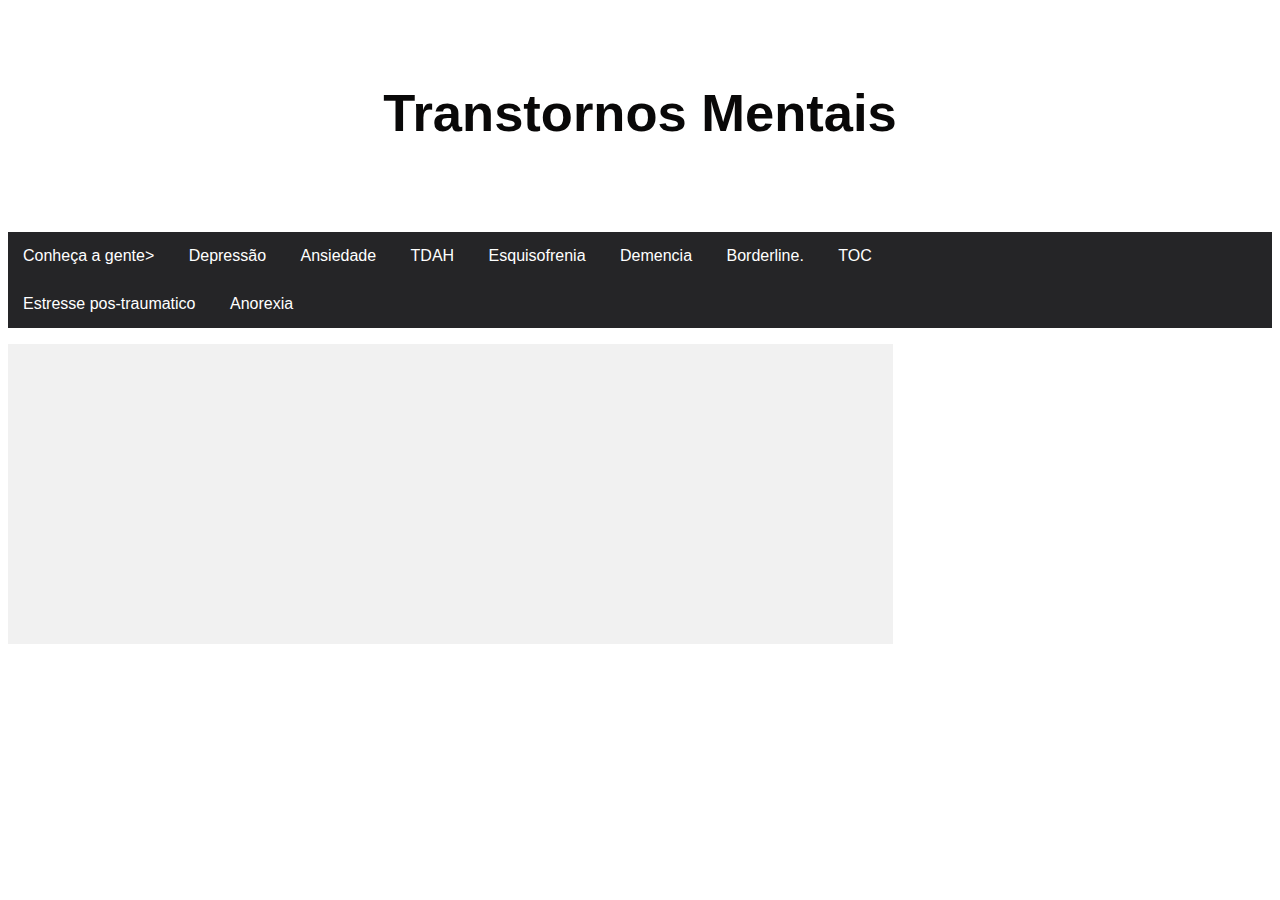
<file: index.html>
<!DOCTYPE html>
<html lang="en">
<head>
    <meta charset="UTF-8">
    <meta http-equiv="X-UA-Compatible" content="IE=edge">
    <meta name="viewport" content="width=device-width, initial-scale=1.0">
    <title>As Doenças Mentais</title>
    <link rel="stylesheet" href="estilo.css">
</head>
<body>
</head>
<body>
    <header>
        <h2>Transtornos Mentais</h2>
    </header>
    <section>
            <nav id="menu-h">
                <ul>
                    <li><a href="index.html">Conheça a gente></a></li>
                    <li><a href="index1.html">Depressão</a></li>
                    <li><a href="index2.html">Ansiedade</a></li>
                    <li><a href="index3.html">TDAH</a></li>
                    <li><a href="index4.html">Esquisofrenia</a></li>
                    <li><a href="index5.html">Demencia</a></li>
                    <li><a href="index6.html">Borderline.</a></li>
                    <li><a href="index7.html">TOC</a></li>
                    <li><a href="index8.html">Estresse pos-traumatico</a></li>
                    <li><a href="index9.html">Anorexia</a></li>
    </ul>
            </nav>
        <article>
            <section id="Conheça a gente></section>
            <h2>Introdução </h2>
            <p>O assunto de nosso projeto é referente a saúde mental humana, que infelizmente ainda é um tabu em muitos lugares da nossa sociedade, entre eles os principais são nas escolas, onde infelizmente os mais velhos não dão tanta importância quanto deveriam aos que sofrem desses distúrbios (alunos). Nosso objetivo é que o site mostra cada doença mental, seus sintomas, como agir em cada situação, oque elas fazem na vida das pessoas que tem os distúrbios e porque elas são tão difíceis </p>
           
            <h2>Entendendo o Problema</h2>
            <p>A saúde mental é algo muito preocupante hoje em dia, principalmente nas escolas, os alunos não têm o apoio necessário da própria instituição de estudo, muitos são diminuídos por suas doença, falam que é mimi, que os adolescentes são fracos, que hoje em dia não sabem se controlar, pois qualquer coisinha já estão querendo se matar, isso são falas tão problemáticas, pois essas doenças vem se traumas, traumas que na maioria das vezes vem da própria casa, e da própria escola, que fica em cima achando que todos são uma maquina.</p>

            <h2>Partes interesadas</h2>
            <p>2.1	Partes Interessada
Nosso público alvo são pessoas com problemas mentais principalmente as crianças e adolescentes (pois são a idade onde os acontecimentos na escola em casa começam afetar mentalmente ele) e até mesmo pessoas que trabalham nessa área,a maior parte das pessoas atingidas por isso normalmente são entre adolescentes e adultos, isso porque as pessoas normalmente acabam ficando quietas em relações aos acontecimentos das suas vidas, o oque muitas vezes acabam gerando grandes traumas e nossa meta e tentar ajudar essas pessoas</p>
              <p>2.2	Avaliação das Partes Interessadas
na visão dos psiquiatra esses problemas são muito serio, por isso levam anos para estudar e entender o comportamento humano, a maioria deles fazem isso porque gostam e amam o seu trabalho, eles só querem ajudar as pessoas e tentar dar uma vida melhor a elas, sem ansiedade, crises de pânico ou ate mesmo surtos psicóticos</p>
                </ul>
            
            </nav>
        <article>
             <section id=
            </ul>
        </section>  
        </article>
    </section>

    <footer>
        <p>Footer</p>
    </footer>
    
</body>
</html>
</file>
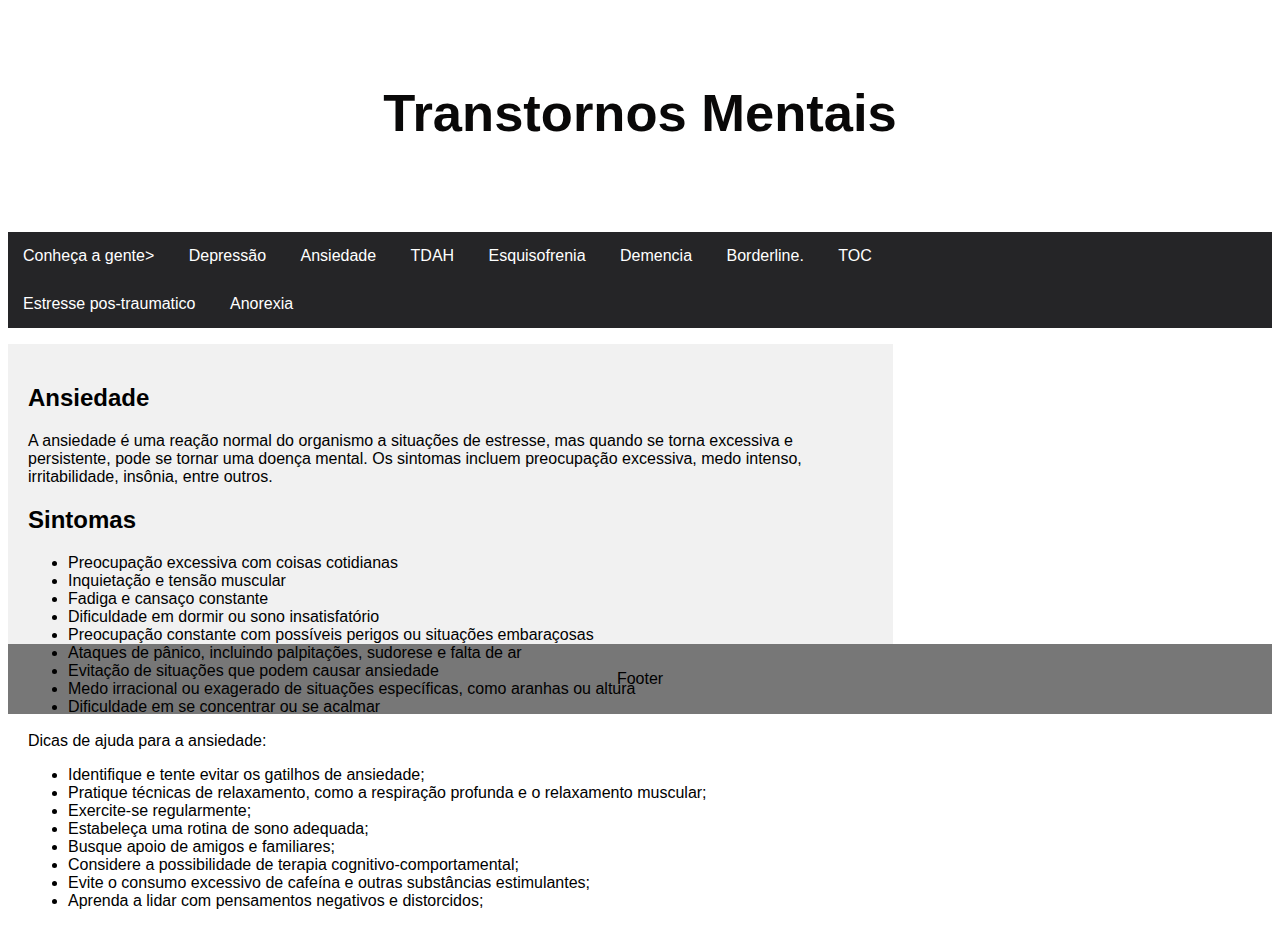
<file: index2.html>
<!DOCTYPE html>
<html lang="en">
<head>
    <meta charset="UTF-8">
    <meta http-equiv="X-UA-Compatible" content="IE=edge">
    <meta name="viewport" content="width=device-width, initial-scale=1.0">
    <title>As Doenças Mentais</title>
    <link rel="stylesheet" href="estilo.css">
</head>
<body>
</head>
<body>
    <header>
        <h2>Transtornos Mentais</h2>
    </header>
    <section>
            <nav id="menu-h">
                <ul>
		    <li><a href="index.html">Conheça a gente></a></li>
                    <li><a href="index.html">Depressão</a></li>
                    <li><a href="index2.html">Ansiedade</a></li>
                    <li><a href="index3.html">TDAH</a></li>
                    <li><a href="index4.html">Esquisofrenia</a></li>
                    <li><a href="index5.html">Demencia</a></li>
                    <li><a href="index6.html">Borderline.</a></li>
                    <li><a href="index7.html">TOC</a></li>
		    <li><a href="index8.html">Estresse pos-traumatico</a></li>
                    <li><a href="index9.html">Anorexia</a></li>



                </ul>
            </nav>
        <article>
             <section id="ansiedade">
            <h2>Ansiedade</h2>
            <p>A ansiedade é uma reação normal do organismo a situações de estresse, mas quando se torna excessiva e persistente, pode se tornar uma doença mental. Os sintomas incluem preocupação excessiva, medo intenso, irritabilidade, insônia, entre outros.</p>
            
            <h2>Sintomas</h2>
            <ul>
                	<li>Preocupação excessiva com coisas cotidianas</li>
		            <li>Inquietação e tensão muscular</li>
		            <li>Fadiga e cansaço constante</li>
		            <li>Dificuldade em dormir ou sono insatisfatório</li>
		            <li>Preocupação constante com possíveis perigos ou situações embaraçosas</li>
		            <li>Ataques de pânico, incluindo palpitações, sudorese e falta de ar</li>
		            <li>Evitação de situações que podem causar ansiedade</li>
		            <li>Medo irracional ou exagerado de situações específicas, como aranhas ou altura</li>
		            <li>Dificuldade em se concentrar ou se acalmar</li>
	</ul>
        
            <p>Dicas de ajuda para a ansiedade:</p>
            <ul>
                <li>Identifique e tente evitar os gatilhos de ansiedade;</li>
                <li>Pratique técnicas de relaxamento, como a respiração profunda e o relaxamento muscular;</li>
                <li>Exercite-se regularmente;</li>
                <li>Estabeleça uma rotina de sono adequada;</li>
                <li>Busque apoio de amigos e familiares;</li>
                <li>Considere a possibilidade de terapia cognitivo-comportamental;</li>
                <li>Evite o consumo excessivo de cafeína e outras substâncias estimulantes;</li>
                <li>Aprenda a lidar com pensamentos negativos e distorcidos;</li



            </ul>
        </section>  
        </article>
    </section>

    <footer>
        <p>Footer</p>
    </footer>
    
</body>
</html>
</file>
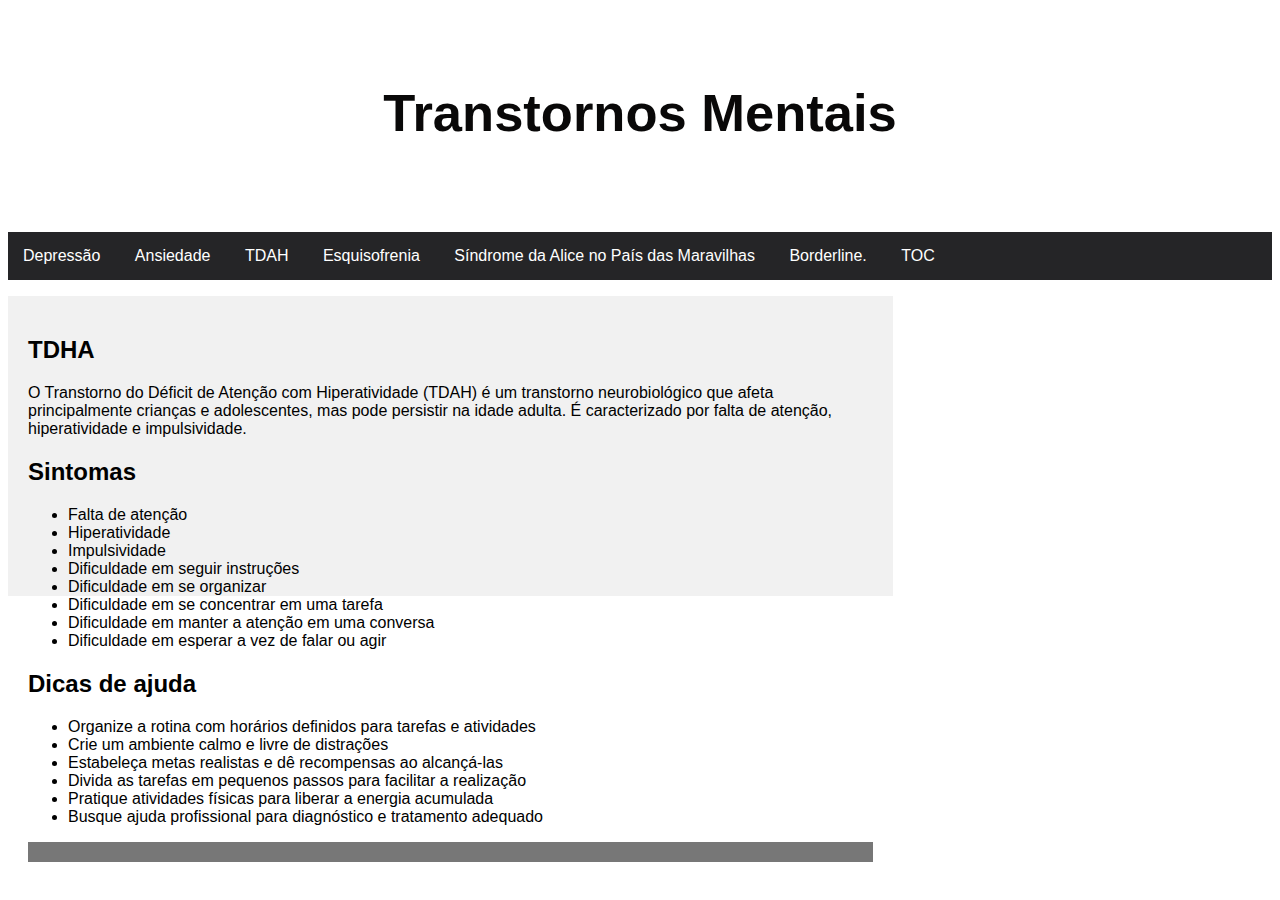
<file: index3.html>
<!DOCTYPE html>
<html lang="en">
<head>
    <meta charset="UTF-8">
    <meta http-equiv="X-UA-Compatible" content="IE=edge">
    <meta name="viewport" content="width=device-width, initial-scale=1.0">
    <title>As Doenças Mentais</title>
    <link rel="stylesheet" href="estilo.css">
</head>
<body>
</head>
<body>
    <header>
        <h2>Transtornos Mentais</h2>
    </header>
    <section>
            <nav id="menu-h">
                <ul>
                    <li><a href="index.html">Depressão</a></li>
                    <li><a href="index2.html">Ansiedade</a></li>
                    <li><a href="index3.html">TDAH</a></li>
                    <li><a href="index4.html">Esquisofrenia</a></li>
                    <li><a href="index5.html">Síndrome da Alice no País das Maravilhas</a></li>
                    <li><a href="index6.html">Borderline.</a></li>
                    <li><a href="index7.html">TOC</a></li>


                </ul>
            </nav>
        <article>
             <section id="TDAH">
            <h2>TDHA</h2>
            <p>O Transtorno do Déficit de Atenção com Hiperatividade (TDAH) é um transtorno neurobiológico que afeta principalmente crianças e adolescentes, mas pode persistir na idade adulta. É caracterizado por falta de atenção, hiperatividade e impulsividade.</p>

            <h2>Sintomas</h2>
            <ul>
                <li>Falta de atenção</li>
                <li>Hiperatividade</li>
                <li>Impulsividade</li>
                <li>Dificuldade em seguir instruções</li>
                <li>Dificuldade em se organizar</li>
                <li>Dificuldade em se concentrar em uma tarefa</li>
                <li>Dificuldade em manter a atenção em uma conversa</li>
                <li>Dificuldade em esperar a vez de falar ou agir</li>
            </ul>
        
            <h2>Dicas de ajuda</h2>
            <ul>
                <li>Organize a rotina com horários definidos para tarefas e atividades</li>
                <li>Crie um ambiente calmo e livre de distrações</li>
                <li>Estabeleça metas realistas e dê recompensas ao alcançá-las</li>
                <li>Divida as tarefas em pequenos passos para facilitar a realização</li>
                <li>Pratique atividades físicas para liberar a energia acumulada</li>
                <li>Busque ajuda profissional para diagnóstico e tratamento adequado</li>
            </ul>
        
        </main>
        
        <footer>
        </footer>
    </body>
    </html>
</file>
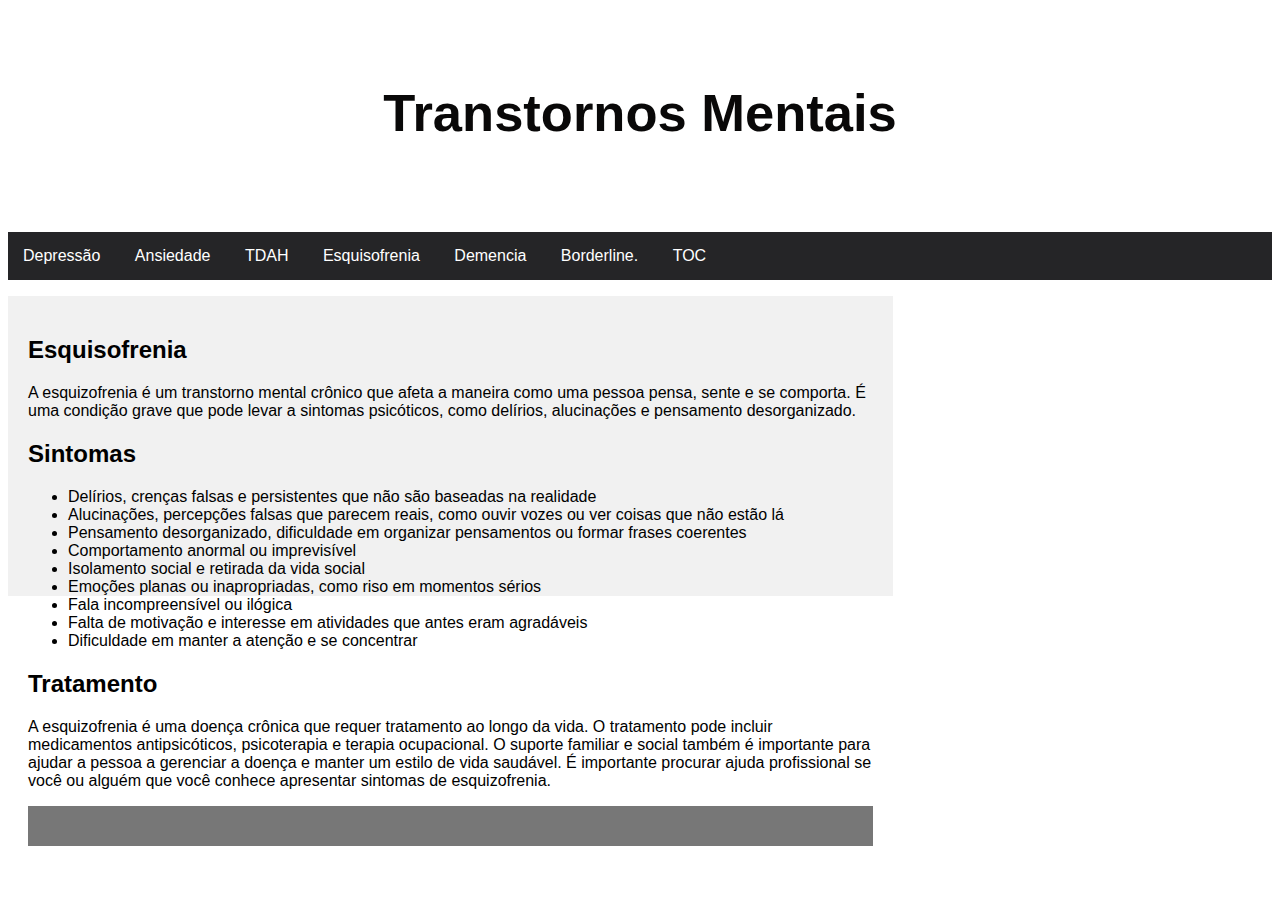
<file: index4.html>
<!DOCTYPE html>
<html lang="en">
<head>
    <meta charset="UTF-8">
    <meta http-equiv="X-UA-Compatible" content="IE=edge">
    <meta name="viewport" content="width=device-width, initial-scale=1.0">
    <title>As Doenças Mentais</title>
    <link rel="stylesheet" href="estilo.css">
</head>
<body>
</head>
<body>
    <header>
        <h2>Transtornos Mentais</h2>
    </header>
    <section>
            <nav id="menu-h">
                <ul>
                    <li><a href="index.html">Depressão</a></li>
                    <li><a href="index2.html">Ansiedade</a></li>
                    <li><a href="index3.html">TDAH</a></li>
                    <li><a href="index4.html">Esquisofrenia</a></li>
                    <li><a href="index5.html">Demencia</a></li>
                    <li><a href="index6.html">Borderline.</a></li>
                    <li><a href="index7.html">TOC</a></li>


                </ul>
            </nav>
        <article>
             <section id="Esquisofrenia">
            <h2>Esquisofrenia</h2>
            <p>A esquizofrenia é um transtorno mental crônico que afeta a maneira como uma pessoa pensa, sente e se comporta. É uma condição grave que pode levar a sintomas psicóticos, como delírios, alucinações e pensamento desorganizado.</p>

            <h2>Sintomas</h2>
            <ul>
                <li>Delírios, crenças falsas e persistentes que não são baseadas na realidade</li>
                <li>Alucinações, percepções falsas que parecem reais, como ouvir vozes ou ver coisas que não estão lá</li>
                <li>Pensamento desorganizado, dificuldade em organizar pensamentos ou formar frases coerentes</li>
                <li>Comportamento anormal ou imprevisível</li>
                <li>Isolamento social e retirada da vida social</li>
                <li>Emoções planas ou inapropriadas, como riso em momentos sérios</li>
                <li>Fala incompreensível ou ilógica</li>
                <li>Falta de motivação e interesse em atividades que antes eram agradáveis</li>
                <li>Dificuldade em manter a atenção e se concentrar</li>
            </ul>
        
            <h2>Tratamento</h2>
            <p>A esquizofrenia é uma doença crônica que requer tratamento ao longo da vida. O tratamento pode incluir medicamentos antipsicóticos, psicoterapia e terapia ocupacional. O suporte familiar e social também é importante para ajudar a pessoa a gerenciar a doença e manter um estilo de vida saudável. É importante procurar ajuda profissional se você ou alguém que você conhece apresentar sintomas de esquizofrenia.</p>
            
        </main>
        
        <footer>
            </ul>
        
        </main>
        
        <footer>
        </footer>
    </body>
    </html>
</file>
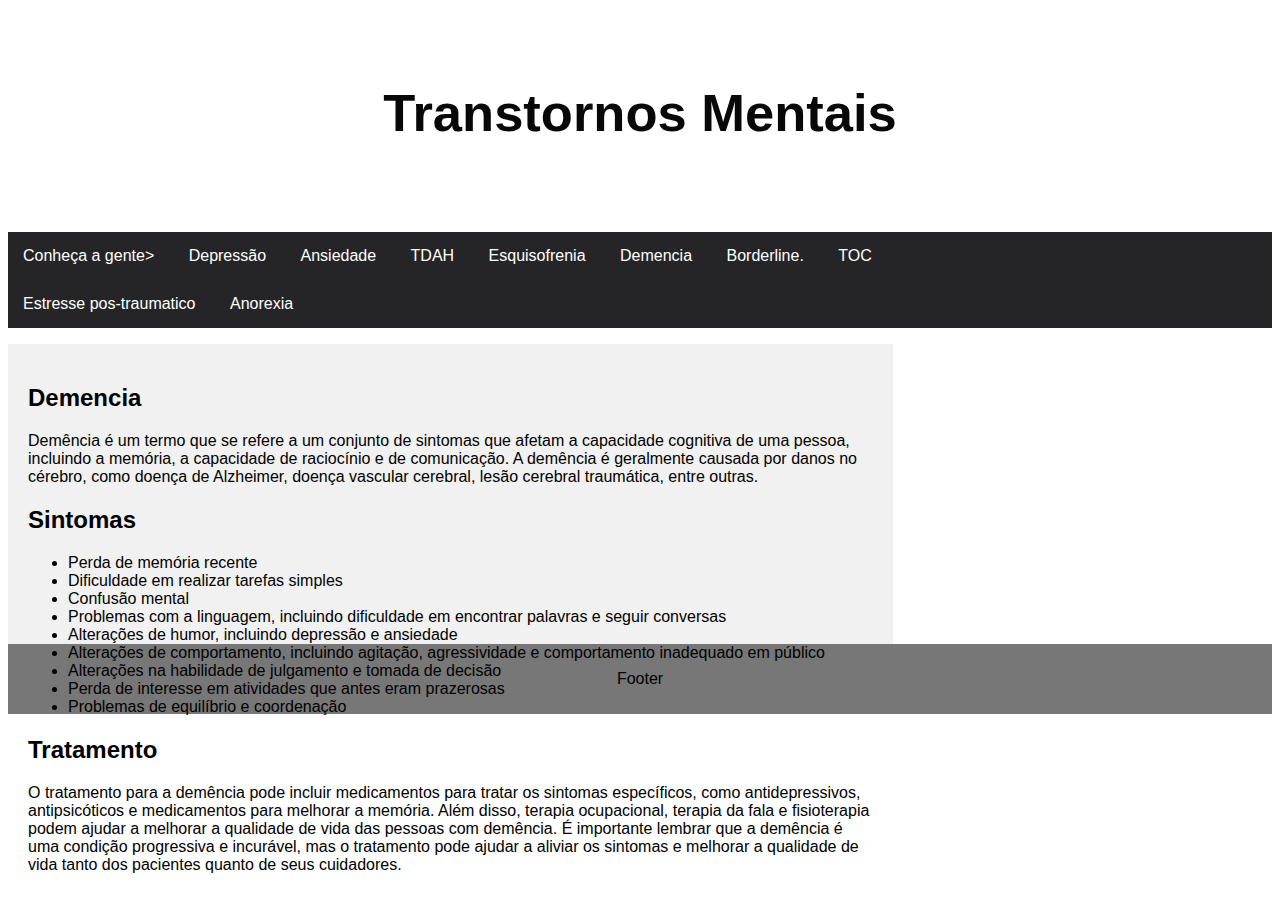
<file: index5.html>
<!DOCTYPE html>
<html lang="en">
<head>
    <meta charset="UTF-8">
    <meta http-equiv="X-UA-Compatible" content="IE=edge">
    <meta name="viewport" content="width=device-width, initial-scale=1.0">
    <title>As Doenças Mentais</title>
    <link rel="stylesheet" href="estilo.css">
</head>
<body>
</head>
<body>
    <header>
        <h2>Transtornos Mentais</h2>
    </header>
    <section>
            <nav id="menu-h">
                <ul>
		    <li><a href="index.html">Conheça a gente></a></li>
                    <li><a href="index1.html">Depressão</a></li>
                    <li><a href="index2.html2">Ansiedade</a></li>
                    <li><a href="index3.html">TDAH</a></li>
                    <li><a href="index4.html">Esquisofrenia</a></li>
                    <li><a href="index5.html">Demencia</a></li>
                    <li><a href="index6.html">Borderline.</a></li>
                    <li><a href="index7.html">TOC</a></li>
		    <li><a href="index8.html">Estresse pos-traumatico</a></li>
                    <li><a href="index9.html">Anorexia</a></li>


                </ul>
            </nav>
        <article>
            <h2>Demencia</h2>
            <p>Demência é um termo que se refere a um conjunto de sintomas que afetam a capacidade cognitiva de uma pessoa, incluindo a memória, a capacidade de raciocínio e de comunicação. A demência é geralmente causada por danos no cérebro, como doença de Alzheimer, doença vascular cerebral, lesão cerebral traumática, entre outras.</p>

	<h2>Sintomas</h2>
	<ul>
		<li>Perda de memória recente</li>
		<li>Dificuldade em realizar tarefas simples</li>
		<li>Confusão mental</li>
		<li>Problemas com a linguagem, incluindo dificuldade em encontrar palavras e seguir conversas</li>
		<li>Alterações de humor, incluindo depressão e ansiedade</li>
		<li>Alterações de comportamento, incluindo agitação, agressividade e comportamento inadequado em público</li>
		<li>Alterações na habilidade de julgamento e tomada de decisão</li>
		<li>Perda de interesse em atividades que antes eram prazerosas</li>
		<li>Problemas de equilíbrio e coordenação</li>
	</ul>

	<h2>Tratamento</h2>
	 <p>O tratamento para a demência pode incluir medicamentos para tratar os sintomas específicos, como antidepressivos, antipsicóticos e medicamentos para melhorar a memória. Além disso, terapia ocupacional, terapia da fala e fisioterapia podem ajudar a melhorar a qualidade de vida das pessoas com demência. É importante lembrar que a demência é uma condição progressiva e incurável, mas o tratamento pode ajudar a aliviar os sintomas e melhorar a qualidade de vida tanto dos pacientes quanto de seus cuidadores.</p>
	
        </section>  
        </article>
    </section>

    <footer>
      <p>Footer</p>
    </footer>
    
</body>
</html>
</file>
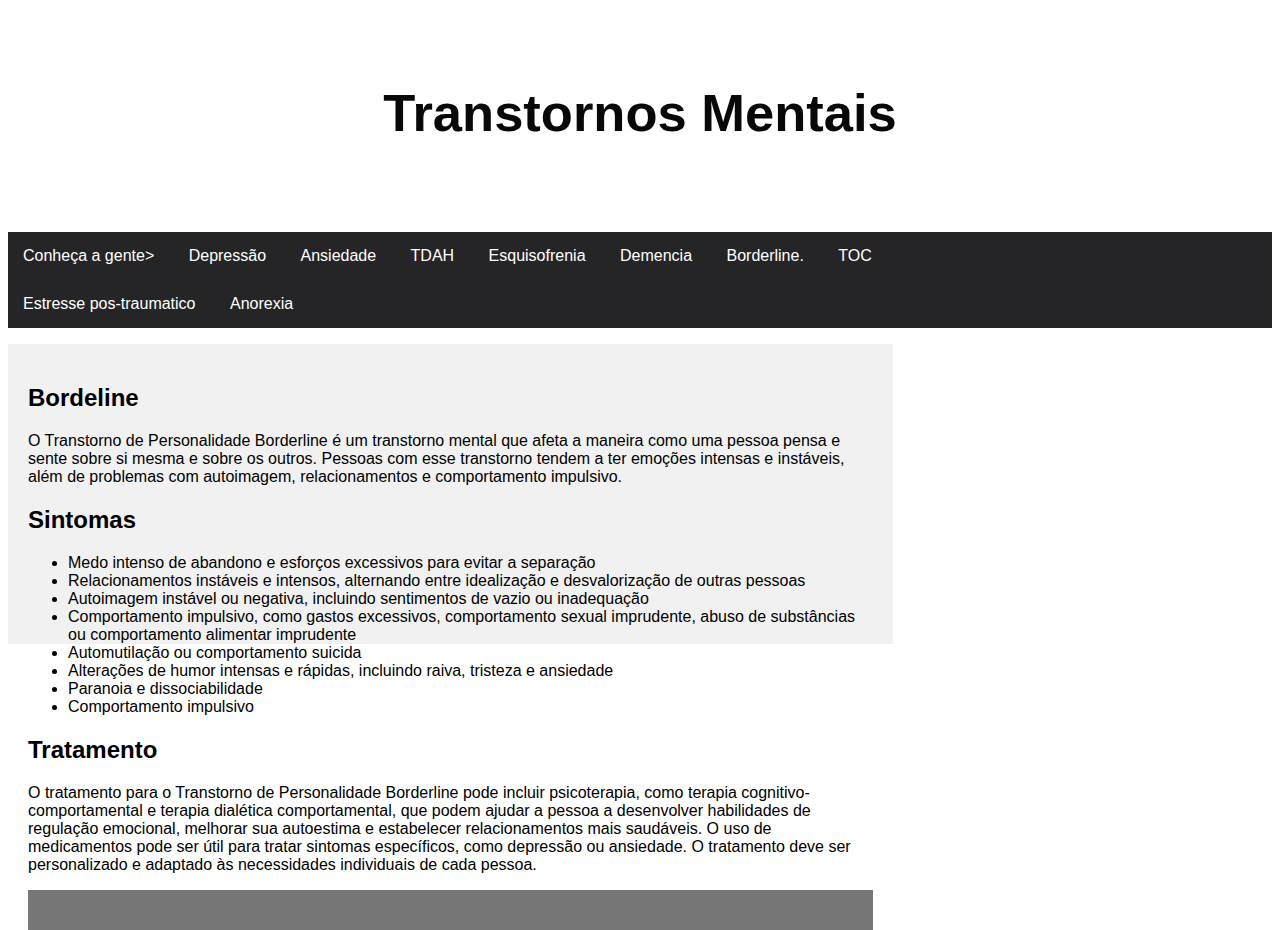
<file: index6.html>
<!DOCTYPE html>
<html lang="en">
<head>
    <meta charset="UTF-8">
    <meta http-equiv="X-UA-Compatible" content="IE=edge">
    <meta name="viewport" content="width=device-width, initial-scale=1.0">
    <title>As Doenças Mentais</title>
    <link rel="stylesheet" href="estilo.css">
</head>
<body>
</head>
<body>
    <header>
        <h2>Transtornos Mentais</h2>
    </header>
    <section>
            <nav id="menu-h">
                <ul>
                    <li><a href="index.html">Conheça a gente></a></li>
                    <li><a href="index1.html">Depressão</a></li>
                    <li><a href="index2.html">Ansiedade</a></li>
                    <li><a href="index3.html">TDAH</a></li>
                    <li><a href="index4.html">Esquisofrenia</a></li>
                    <li><a href="index5.html">Demencia</a></li>
                    <li><a href="index6.html">Borderline.</a></li>
                    <li><a href="index7.html">TOC</a></li>
                    <li><a href="index8.html">Estresse pos-traumatico</a></li>
                    <li><a href="index9.html">Anorexia</a></li>


                </ul>
            </nav>
        <article>
             <section id="Bordeline">
            <h2>Bordeline</h2>
                <p>O Transtorno de Personalidade Borderline é um transtorno mental que afeta a maneira como uma pessoa pensa e sente sobre si mesma e sobre os outros. Pessoas com esse transtorno tendem a ter emoções intensas e instáveis, além de problemas com autoimagem, relacionamentos e comportamento impulsivo.</p>

                <h2>Sintomas</h2>
                <ul>
                    <li>Medo intenso de abandono e esforços excessivos para evitar a separação</li>
                    <li>Relacionamentos instáveis e intensos, alternando entre idealização e desvalorização de outras pessoas</li>
                    <li>Autoimagem instável ou negativa, incluindo sentimentos de vazio ou inadequação</li>
                    <li>Comportamento impulsivo, como gastos excessivos, comportamento sexual imprudente, abuso de substâncias ou comportamento alimentar imprudente</li>
                    <li>Automutilação ou comportamento suicida</li>
                    <li>Alterações de humor intensas e rápidas, incluindo raiva, tristeza e ansiedade</li>
                    <li>Paranoia e dissociabilidade</li>
                    <li>Comportamento impulsivo</li>
                </ul>
            
                <h2>Tratamento</h2>
                <p>O tratamento para o Transtorno de Personalidade Borderline pode incluir psicoterapia, como terapia cognitivo-comportamental e terapia dialética comportamental, que podem ajudar a pessoa a desenvolver habilidades de regulação emocional, melhorar sua autoestima e estabelecer relacionamentos mais saudáveis. O uso de medicamentos pode ser útil para tratar sintomas específicos, como depressão ou ansiedade. O tratamento deve ser personalizado e adaptado às necessidades individuais de cada pessoa.</p>
                
            
        </main>
        
        <footer>
            </ul>
        
        </main>
        
        <footer>
        </footer>
    </body>
    </html>
</file>
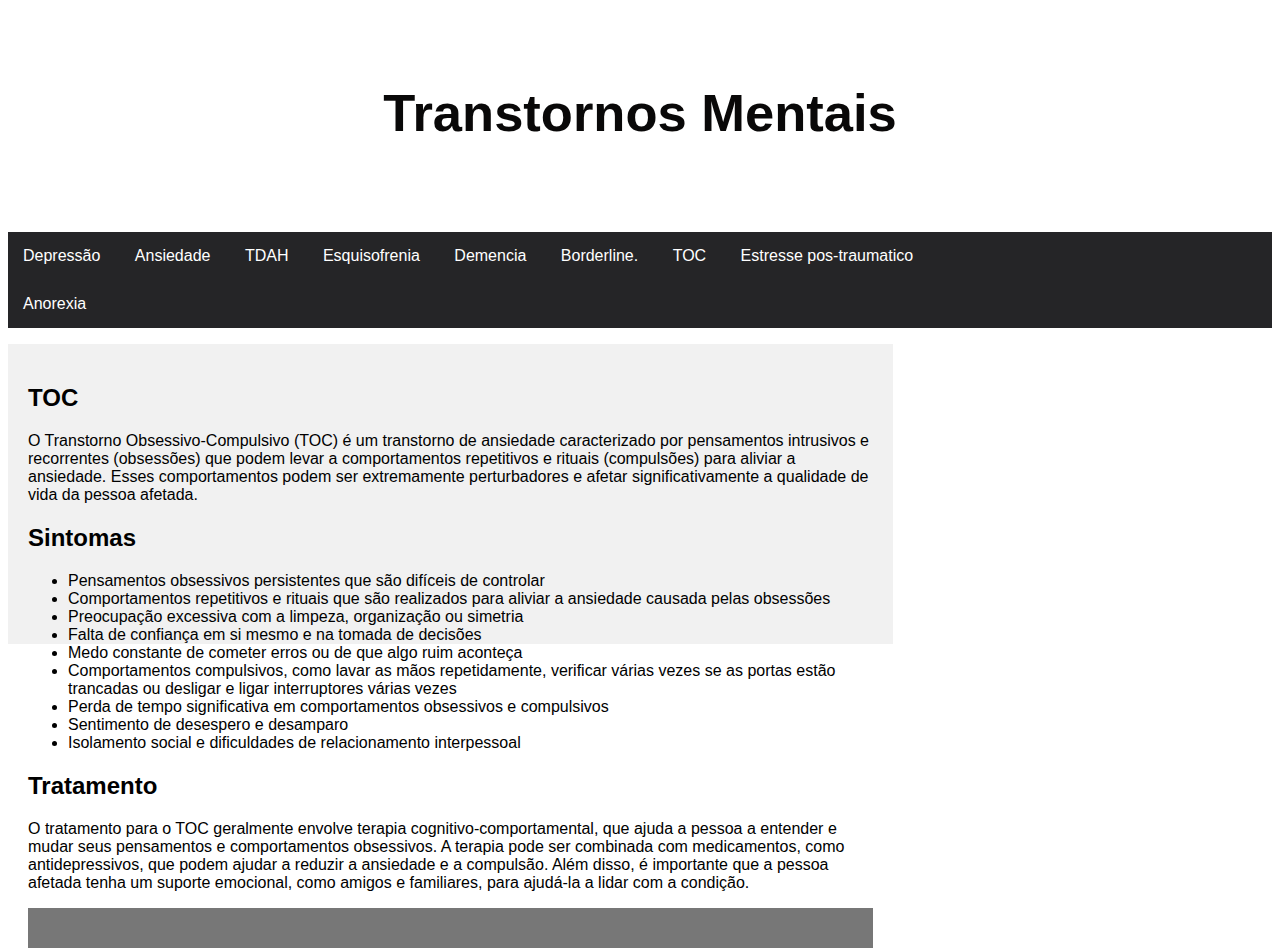
<file: index7.html>
<!DOCTYPE html>
<html lang="en">
<head>
    <meta charset="UTF-8">
    <meta http-equiv="X-UA-Compatible" content="IE=edge">
    <meta name="viewport" content="width=device-width, initial-scale=1.0">
    <title>As Doenças Mentais</title>
    <link rel="stylesheet" href="estilo.css">
</head>
<body>
</head>
<body>
    <header>
        <h2>Transtornos Mentais</h2>
    </header>
    <section>
            <nav id="menu-h">
                <ul>
                    <li><a href="index.html">Depressão</a></li>
                    <li><a href="index2.html">Ansiedade</a></li>
                    <li><a href="index3.html">TDAH</a></li>
                    <li><a href="index4.html">Esquisofrenia</a></li>
                    <li><a href="index5.html">Demencia</a></li>
                    <li><a href="index6.html">Borderline.</a></li>
                    <li><a href="index7.html">TOC</a></li>
		    <li><a href="index8.html">Estresse pos-traumatico</a></li>
                    <li><a href="index9.html">Anorexia</a></li>



                </ul>
            </nav>
        <article>
             <section id="TOC">
                <h2>TOC</h2>
                <p>O Transtorno Obsessivo-Compulsivo (TOC) é um transtorno de ansiedade caracterizado por pensamentos intrusivos e recorrentes (obsessões) que podem levar a comportamentos repetitivos e rituais (compulsões) para aliviar a ansiedade. Esses comportamentos podem ser extremamente perturbadores e afetar significativamente a qualidade de vida da pessoa afetada.</p>

	<h2>Sintomas</h2>
	<ul>
		<li>Pensamentos obsessivos persistentes que são difíceis de controlar</li>
		<li>Comportamentos repetitivos e rituais que são realizados para aliviar a ansiedade causada pelas obsessões</li>
		<li>Preocupação excessiva com a limpeza, organização ou simetria</li>
		<li>Falta de confiança em si mesmo e na tomada de decisões</li>
		<li>Medo constante de cometer erros ou de que algo ruim aconteça</li>
		<li>Comportamentos compulsivos, como lavar as mãos repetidamente, verificar várias vezes se as portas estão trancadas ou desligar e ligar interruptores várias vezes</li>
		<li>Perda de tempo significativa em comportamentos obsessivos e compulsivos</li>
		<li>Sentimento de desespero e desamparo</li>
		<li>Isolamento social e dificuldades de relacionamento interpessoal</li>
	</ul>

	<h2>Tratamento</h2>
	<p>O tratamento para o TOC geralmente envolve terapia cognitivo-comportamental, que ajuda a pessoa a entender e mudar seus pensamentos e comportamentos obsessivos. A terapia pode ser combinada com medicamentos, como antidepressivos, que podem ajudar a reduzir a ansiedade e a compulsão. Além disso, é importante que a pessoa afetada tenha um suporte emocional, como amigos e familiares, para ajudá-la a lidar com a condição.</p>
            
        </main>
        
        <footer>
            </ul>
        
        </main>
        
        <footer>
        </footer>
    </body>
    </html>
</file>
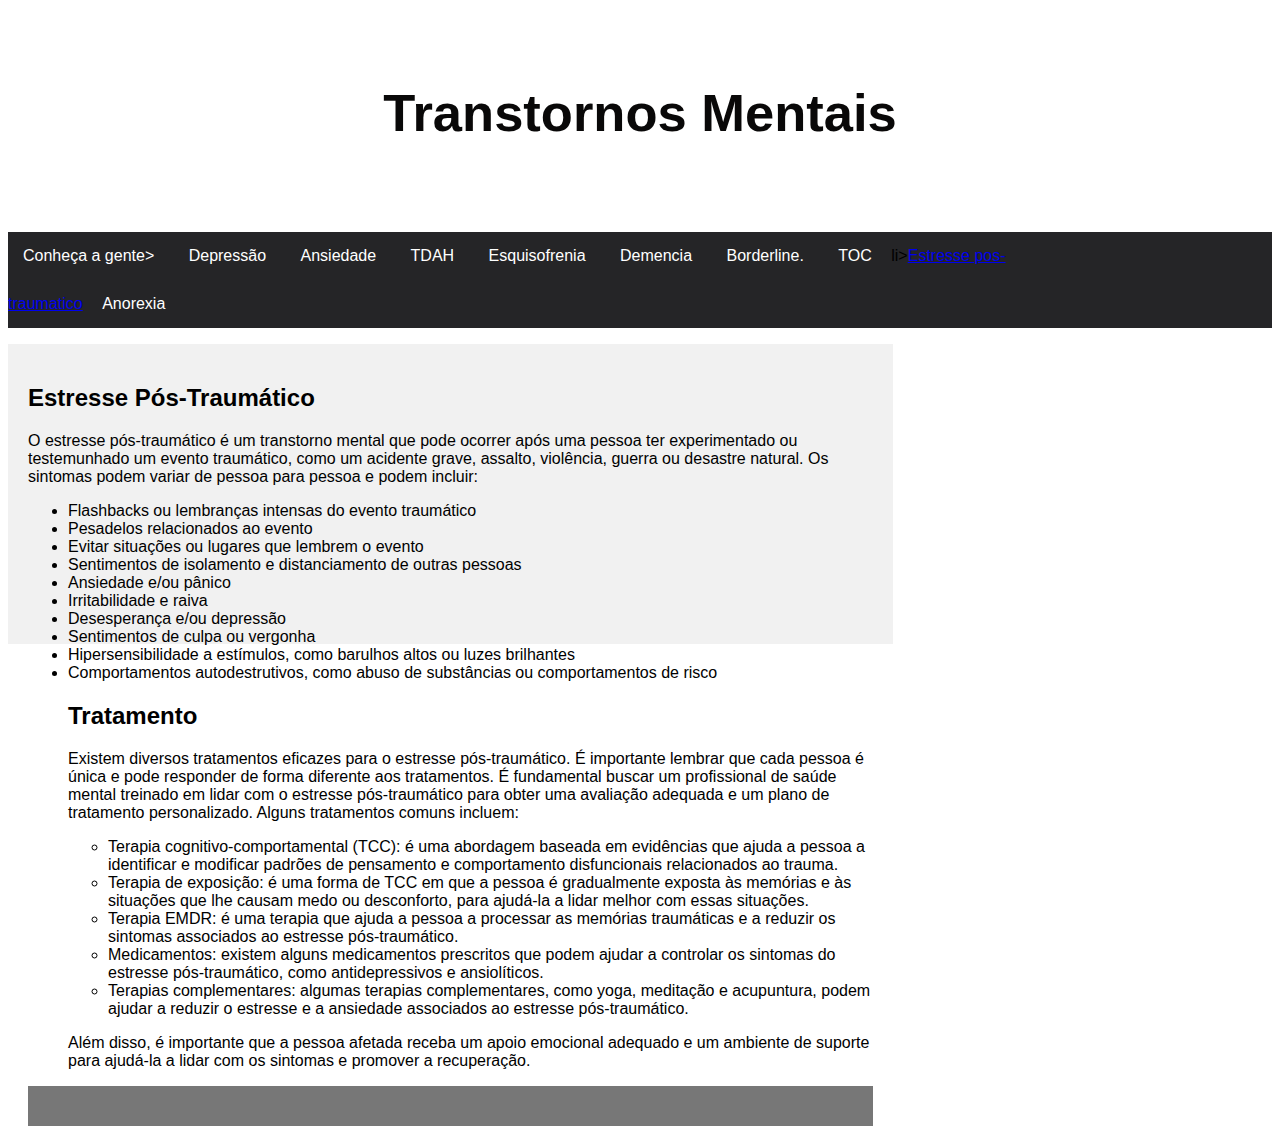
<file: index8.html>
<!DOCTYPE html>
<html lang="en">
<head>
    <meta charset="UTF-8">
    <meta http-equiv="X-UA-Compatible" content="IE=edge">
    <meta name="viewport" content="width=device-width, initial-scale=1.0">
    <title>As Doenças Mentais</title>
    <link rel="stylesheet" href="estilo.css">
</head>
<body>
</head>
<body>
    <header>
        <h2>Transtornos Mentais</h2>
    </header>
    <section>
            <nav id="menu-h">
                <ul>
		    <li><a href="index.html">Conheça a gente></a></li>
                    <li><a href="index.html">Depressão</a></li>
                    <li><a href="index2.html">Ansiedade</a></li>
                    <li><a href="index3.html">TDAH</a></li>
                    <li><a href="index4.html">Esquisofrenia</a></li>
                    <li><a href="index5.html">Demencia</a></li>
                    <li><a href="index6.html">Borderline.</a></li>
                    <li><a href="index7.html">TOC</a></li>
                    li><a href="index8.html">Estresse pos-traumatico</a></li>
                    <li><a href="index9.html">Anorexia</a></li>


                </ul>
            </nav>
        <article>
             <section id="estressse pos-traumatico">
                <h2>Estresse Pós-Traumático</h2>
	<p>O estresse pós-traumático é um transtorno mental que pode ocorrer após uma pessoa ter experimentado ou testemunhado um evento traumático, como um acidente grave, assalto, violência, guerra ou desastre natural. Os sintomas podem variar de pessoa para pessoa e podem incluir:</p>
	<ul>
		<li>Flashbacks ou lembranças intensas do evento traumático</li>
		<li>Pesadelos relacionados ao evento</li>
		<li>Evitar situações ou lugares que lembrem o evento</li>
		<li>Sentimentos de isolamento e distanciamento de outras pessoas</li>
		<li>Ansiedade e/ou pânico</li>
		<li>Irritabilidade e raiva</li>
		<li>Desesperança e/ou depressão</li>
		<li>Sentimentos de culpa ou vergonha</li>
		<li>Hipersensibilidade a estímulos, como barulhos altos ou luzes brilhantes</li>
		<li>Comportamentos autodestrutivos, como abuso de substâncias ou comportamentos de risco</li>
            
                <h2>Tratamento</h2>
            <p>Existem diversos tratamentos eficazes para o estresse pós-traumático. É importante lembrar que cada pessoa é única e pode responder de forma diferente aos tratamentos. É fundamental buscar um profissional de saúde mental treinado em lidar com o estresse pós-traumático para obter uma avaliação adequada e um plano de tratamento personalizado. Alguns tratamentos comuns incluem:</p>
	<ul>
		<li>Terapia cognitivo-comportamental (TCC): é uma abordagem baseada em evidências que ajuda a pessoa a identificar e modificar padrões de pensamento e comportamento disfuncionais relacionados ao trauma.</li>
		<li>Terapia de exposição: é uma forma de TCC em que a pessoa é gradualmente exposta às memórias e às situações que lhe causam medo ou desconforto, para ajudá-la a lidar melhor com essas situações.</li>
		<li>Terapia EMDR: é uma terapia que ajuda a pessoa a processar as memórias traumáticas e a reduzir os sintomas associados ao estresse pós-traumático.</li>
		<li>Medicamentos: existem alguns medicamentos prescritos que podem ajudar a controlar os sintomas do estresse pós-traumático, como antidepressivos e ansiolíticos.</li>
		<li>Terapias complementares: algumas terapias complementares, como yoga, meditação e acupuntura, podem ajudar a reduzir o estresse e a ansiedade associados ao estresse pós-traumático.</li>
	</ul>
	<p>Além disso, é importante que a pessoa afetada receba um apoio emocional adequado e um ambiente de suporte para ajudá-la a lidar com os sintomas e promover a recuperação.</p>
</section>
            
        </main>
        
        <footer>
            </ul>
        
        </main>
        
        <footer>
        </footer>
    </body>
    </html>
</file>
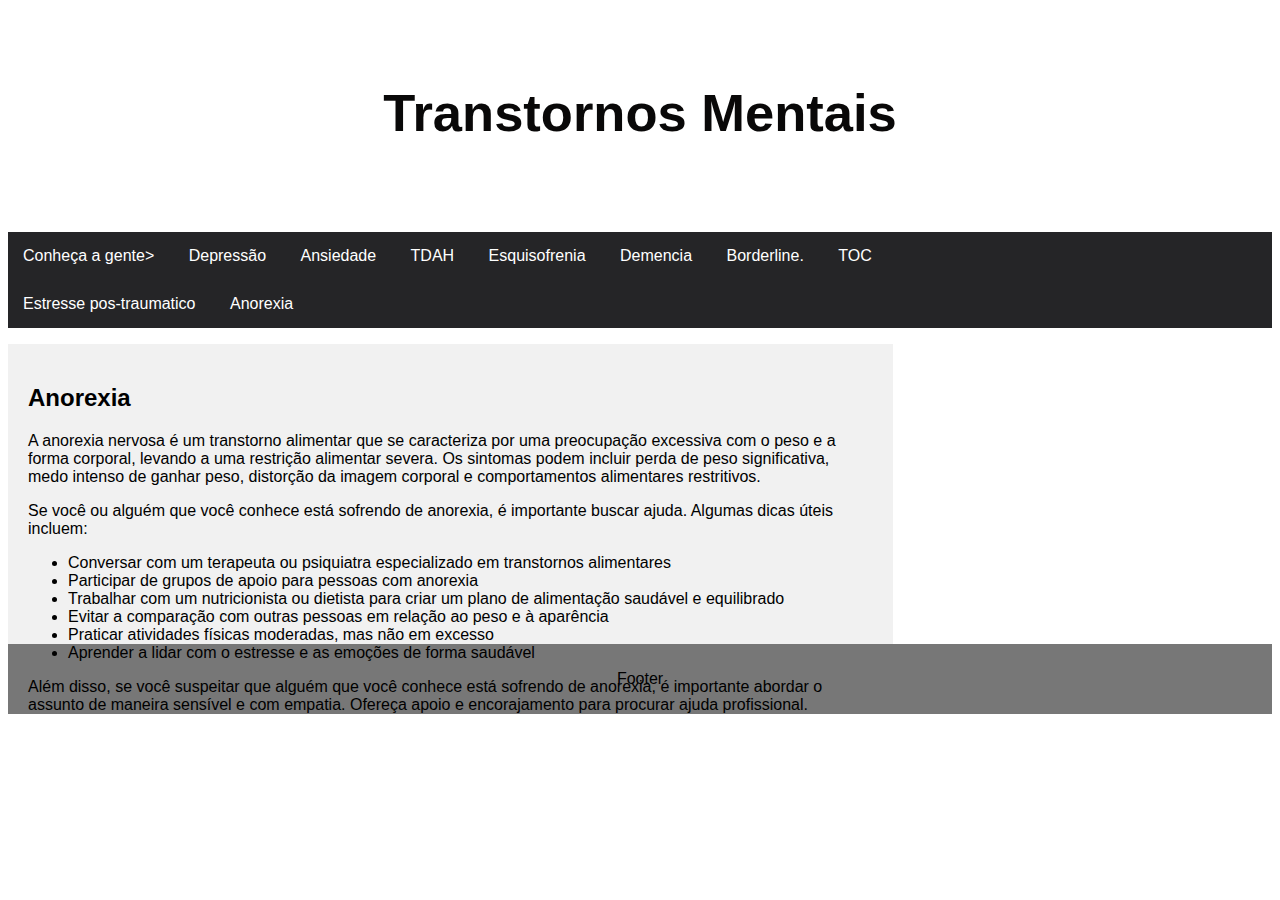
<file: index9.html>
<!DOCTYPE html>
<html lang="en">
<head>
    <meta charset="UTF-8">
    <meta http-equiv="X-UA-Compatible" content="IE=edge">
    <meta name="viewport" content="width=device-width, initial-scale=1.0">
    <title>As Doenças Mentais</title>
    <link rel="stylesheet" href="estilo.css">
</head>
<body>
</head>
<body>
    <header>
        <h2>Transtornos Mentais</h2>
    </header>
    <section>
            <nav id="menu-h">
                <ul>
		    <li><a href="index.html">Conheça a gente></a></li>
                    <li><a href="index1.html">Depressão</a></li>
                    <li><a href="index2.html">Ansiedade</a></li>
                    <li><a href="index3.html">TDAH</a></li>
                    <li><a href="index4.html">Esquisofrenia</a></li>
                    <li><a href="index5.html">Demencia</a></li>
                    <li><a href="index6.html">Borderline.</a></li>
                    <li><a href="index7.html">TOC</a></li>
                    <li><a href="index8.html">Estresse pos-traumatico</a></li>
                    <li><a href="index9.html">Anorexia</a></li>


                </ul>
            </nav>
        <article>
             <section id="Anorexia">
            <h2>Anorexia</h2>
	        <p>A anorexia nervosa é um transtorno alimentar que se caracteriza por uma preocupação excessiva com o peso e a forma corporal, levando a uma restrição alimentar severa. Os sintomas podem incluir perda de peso significativa, medo intenso de ganhar peso, distorção da imagem corporal e comportamentos alimentares restritivos.</p>
	        <p>Se você ou alguém que você conhece está sofrendo de anorexia, é importante buscar ajuda. Algumas dicas úteis incluem:</p>
	<ul>
		<li>Conversar com um terapeuta ou psiquiatra especializado em transtornos alimentares</li>
		<li>Participar de grupos de apoio para pessoas com anorexia</li>
		<li>Trabalhar com um nutricionista ou dietista para criar um plano de alimentação saudável e equilibrado</li>
		<li>Evitar a comparação com outras pessoas em relação ao peso e à aparência</li>
		<li>Praticar atividades físicas moderadas, mas não em excesso</li>
		<li>Aprender a lidar com o estresse e as emoções de forma saudável</li>
	</ul>
	<p>Além disso, se você suspeitar que alguém que você conhece está sofrendo de anorexia, é importante abordar o assunto de maneira sensível e com empatia. Ofereça apoio e encorajamento para procurar ajuda profissional.</p>
</section>
            </ul>
        </section>  
        </article>
    </section>

    <footer>
        <p>Footer</p>
    </footer>
    
</body>
</html>
</file>
<file: estilo.css>
*{
    box-sizing: border-box;
}

body {
    font-family: Arial, Helvetica, sans-serif;
}

header {
    background: color #666;
    padding: 30px;
    text-align: center;
    font-size: 35px;
    color: rgb(9, 8, 8);
}

#menu-h{
    background-color: rgb(37, 37, 39);
  }
  
  #menu-h ul {
    max-width: 80%;
    padding: 0;
  }
  
  #menu-h ul li {
    display: inline;
  }
  
  #menu-h ul li a {
    color: #FFF;
    padding: 15px;
    display: inline-block;
    text-decoration: none;
    transition background: 8s;
  }
  
  #menu-h ul li a:hover {
    background-color: rgb(255, 242, 146);
  }

article {
    float: left;
    padding: 20px;
    width: 70%;
    background-color: #f1f1f1;
    height: 300px;
}

section::after {
    content: "";
    display: table;
    clear: both;
}

footer {
    background-color: #777;
    padding: 10px;
    text-align: center;
    color: rgb(0, 0, 0);
}

@media (max-width: 600px) {
    nav, article {
        width: 100%;
        height: auto;
    }    
}
</file>
